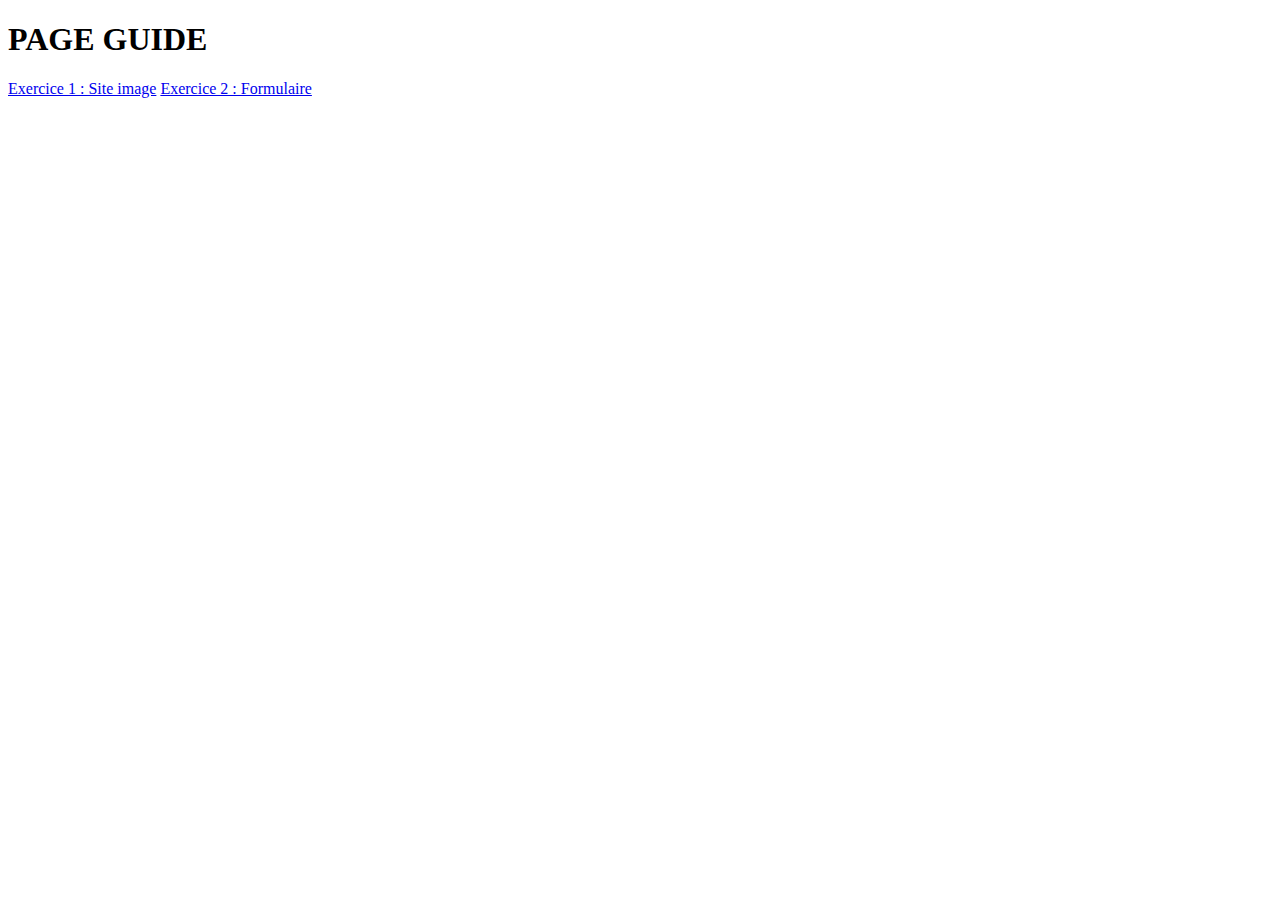
<file: index.html>
<!DOCTYPE html>
<html lang="fr">
<head>
    <meta charset="UTF-8">
    <meta name="viewport" content="width=device-width, initial-scale=1.0">
    <title>PAGE GUIDE</title>
</head>
<body>
    <h1>PAGE GUIDE</h1>
    
    <a href="EXO1/index.html">Exercice 1 : Site image</a>
    <a href="EXO2/index.html">Exercice 2 : Formulaire</a>
</body>
</html>
</file>
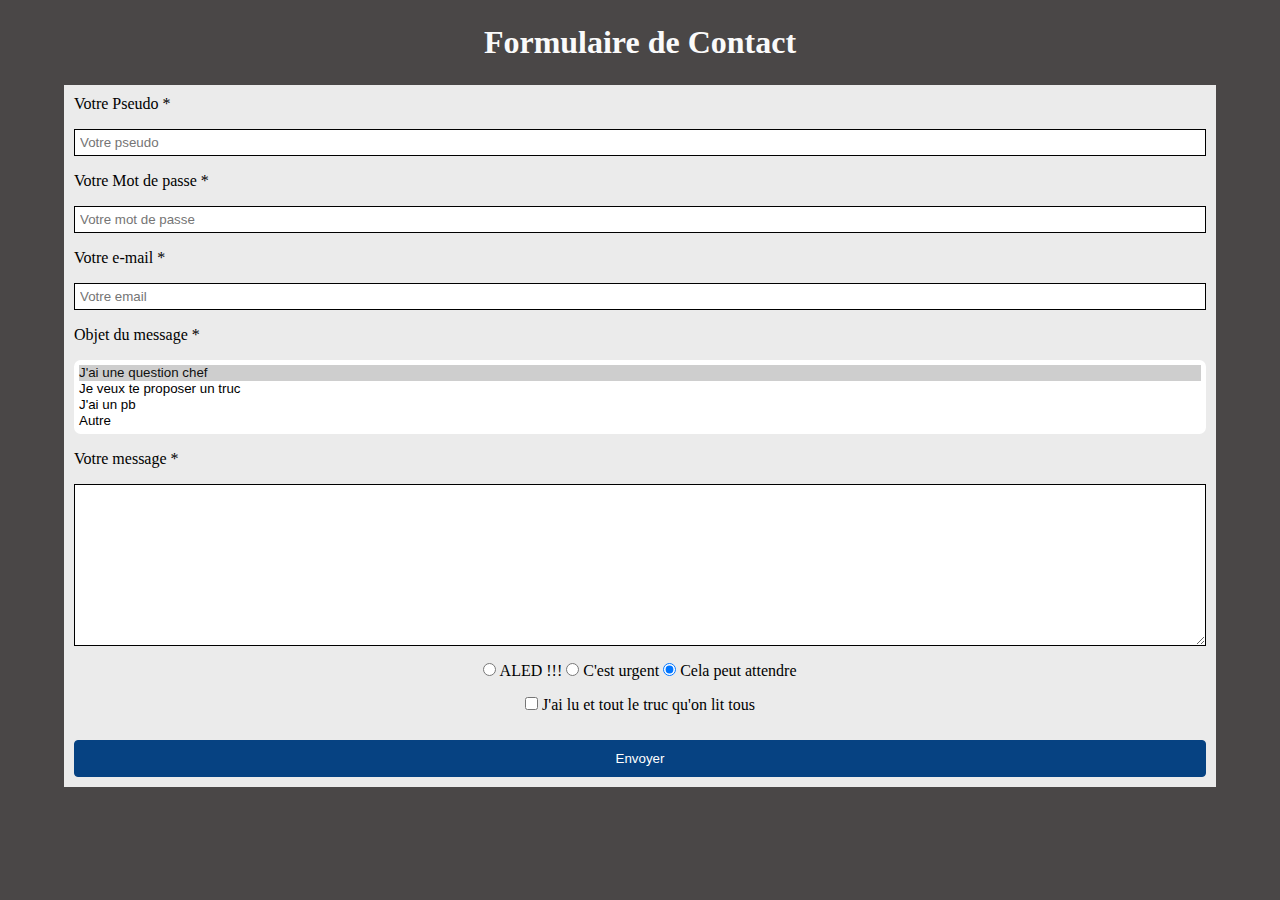
<file: EXO2/index.html>
<!DOCTYPE html>
<html lang="fr">

<head>
    <meta charset="UTF-8">
    <meta name="viewport" content="width=device-width, initial-scale=1.0">
    <link rel="stylesheet" href="style.css">
    <title>R209 TP1 Exo 2</title>
</head>

<body>
    <header>
        <h1>Formulaire de Contact</h1>
    </header>
    <main>
        <form method="post">
            <label for="pseudo">Votre Pseudo *</label>
            <input id="pseudo" type="text" name="pseudo" placeholder="Votre pseudo" required>

            <label for="mdp">Votre Mot de passe *</label>
            <input id="mdp" type="password" name="mdp" placeholder="Votre mot de passe" required>

            <label for="email">Votre e-mail *</label>
            <input id="email" type="email" name="email" placeholder="Votre email" required>

            <label for="obj">Objet du message *</label>
            <select id="obj" name="obj" required size="4">
                <option value="question" selected>J'ai une question chef</option>
                <option value="suggestion">Je veux te proposer un truc</option>
                <option value="probleme">J'ai un pb</option>
                <option value="autre">Autre</option>
            </select>

            <label for="message">Votre message *</label>
            <textarea id="message" name="message" cols="30" rows="10"></textarea>

            <div class="niv_urgent">
                <fieldset id="niv_urgent">
                    <input id="urgent_urgent" type="radio" name="niv_urgent" value="urgent">
                    <label for="urgent_urgent">ALED !!!</label>

                    <input id="mid-urgent" type="radio" name="niv_urgent" value="mid-urgent">
                    <label for="mid-urgent">C'est urgent</label>

                    <input type="radio" name="niv_urgent" id="low-urgent" checked>
                    <label for="low-urgent">Cela peut attendre</label>
                </fieldset>
            </div>
            <div>
                <input id="rgpd" type="checkbox" name="rgpd" required>
                <label for="rgpd">J'ai lu et tout le truc qu'on lit tous</label>
            </div>
            <button type="submit" id="submit">Envoyer</button>
        </form>
    </main>
</body>

</html>
</file>
<file: EXO2/style.css>
* {
    margin: 0;
    padding: 0;
    border: 0;
    box-sizing: border-box;
}

body {
    background: rgb(74, 71, 71);
    text-align: center;
}


header {
    color: #fafafa;
    margin: 1.5em;
}

form {
    margin: auto;
    width: 90%;
    display: flex;
    flex-direction: column;
    background-color: rgb(235, 235, 235);
    padding: 10px;
    row-gap: 1em;
}

form label {
    text-align: left;
}

select {
    background: #fff;
    padding: 5px;
    border-radius: 0.5em;
}

form input,
textarea {
    padding: 5px;
    border: 1px solid black;
}

button {
    margin-top: 10px;
    padding: 10px 20px;
    border: 1px solid #064282;
    border-radius: 4px;
    background-color: #064282;
    color: #fff;

    cursor: pointer;
}

button:hover {
    background-color: #005fa7;
}

@media all and (max-width: 718px) {
    form {
        width: 100%;
    }
}
</file>
